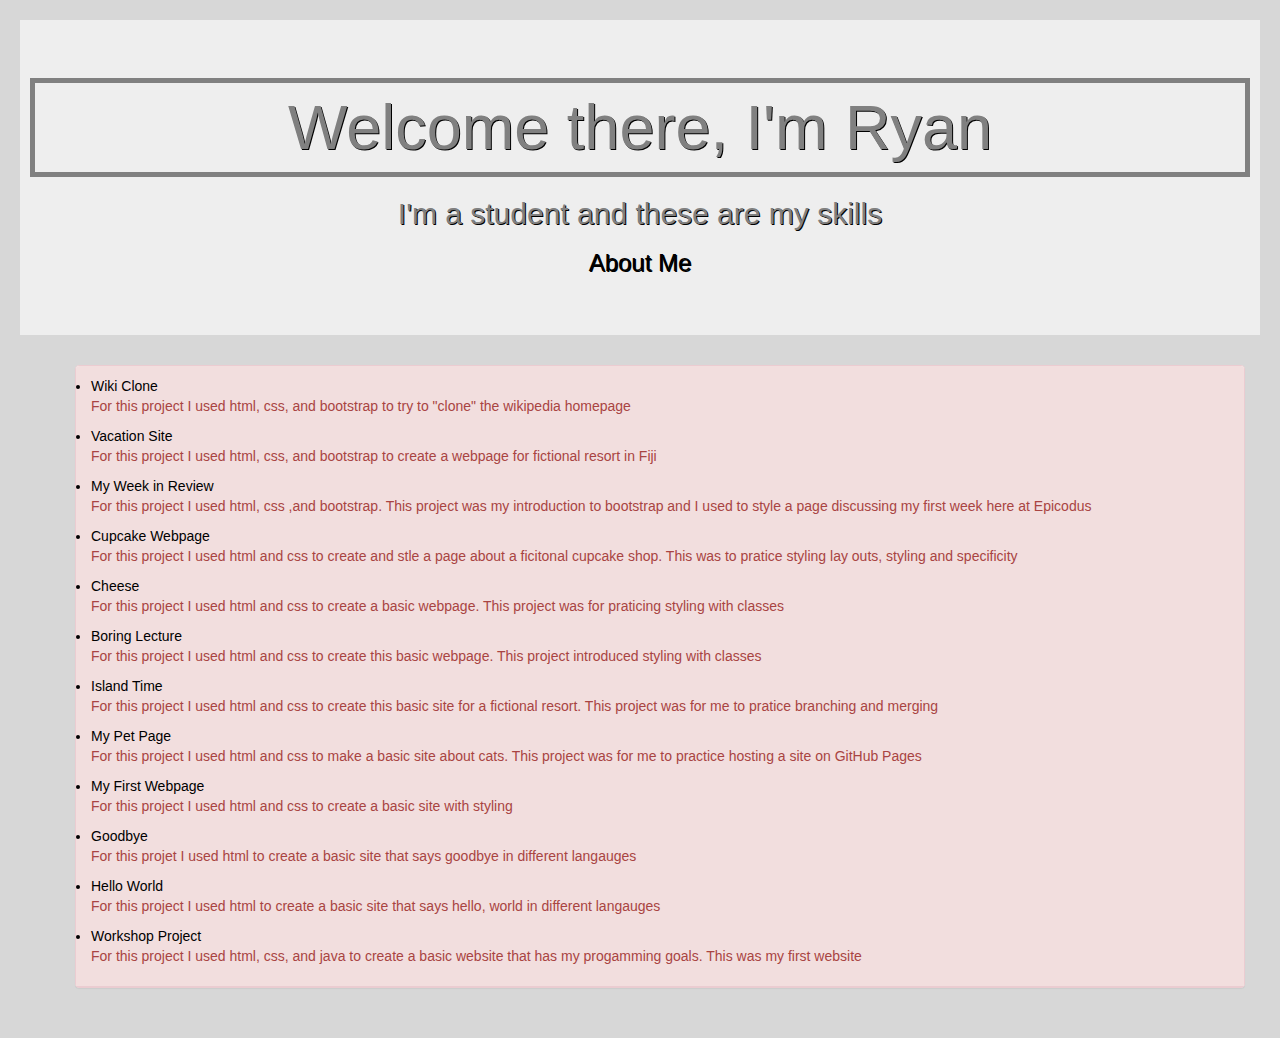
<file: index.html>
<!DOCTYPE html>
<html>
  <head>
    <meta charset="utf-8">
    <link href="css/bootstrap.css" rel="stylesheet"  type="text/css">
    <link href="css/styles.css" rel="stylesheet" type="text/css">
  </head>
  <body>
    <div class="all">
      <div class="jumbotron">
        <h1 class="banner" id="wel">Welcome there, I'm Ryan</h1>
        <h2 class="banner">I'm a student and these are my skills</h2>
        <a href="about.html"><h3 class="banner">About Me</h3>
      </div>
      <ul>
        <div class="container">
          <div class="row">
            <div class="panel panel-danger">
              <div class="panel-heading">
                <a href="https://github.com/TroutMaskReplica1/wiki"><li>Wiki Clone</li></a>
                  <p>For this project I used html, css, and bootstrap to try to "clone" the wikipedia homepage</p>
                <a href="https://github.com/TroutMaskReplica1/vacation"><li>Vacation Site</li></a>
                  <p>For this project I used html, css, and bootstrap to create a webpage for fictional resort in Fiji</p>
                <a href="https://github.com/TroutMaskReplica1/week-in-review"><li>My Week in Review</li></a>
                  <p>For this project I used html, css ,and bootstrap. This project was my introduction to bootstrap and I used to style a page discussing my first week here at Epicodus</p>
                <a href="https://github.com/TroutMaskReplica1/cupcake-site"><li>Cupcake Webpage</li></a>
                  <p>For this project I used html and css to create and stle a page about a ficitonal cupcake shop. This was to pratice styling lay outs, styling and specificity</p>
                <a href="https://github.com/TroutMaskReplica1/cheese"><li>Cheese</li></a>
                  <p>For this project I used html and css to create a basic webpage. This project was for praticing styling with classes</p>
                <a href="https://github.com/TroutMaskReplica1/boring-lecture"><li>Boring Lecture</li></a>
                  <p>For this project I used html and css to create this basic webpage. This project introduced styling with classes</p>
                <a href="https://github.com/TroutMaskReplica1/islandtime"><li>Island Time</li></a>
                  <p>For this project I used html and css to create this basic site for a fictional resort. This project was for me to pratice branching and merging</p>
                <a href="https://github.com/TroutMaskReplica1/space_cats"><li>My Pet Page</li></a>
                  <p>For this project I used html and css to make a basic site about cats. This project was for me to practice hosting a site on GitHub Pages</p>
                <a href="https://github.com/TroutMaskReplica1/my-first-webpage"><li>My First Webpage</li></a>
                  <p>For this project I used html and css to create a basic site with styling</p>
                <a href="https://github.com/TroutMaskReplica1/Goodbye.html"><li>Goodbye</li></a>
                  <p>For this projet I used html to create a basic site that says goodbye in different langauges</p>
                <a href="https://github.com/TroutMaskReplica1/hello-world"><li>Hello World</li></a>
                  <p>For this project I used html to create a basic site that says hello, world in different langauges</p>
                <a href="https://github.com/TroutMaskReplica1/Workshop_Project"><li>Workshop Project</li></a>
                  <p>For this project I used html, css, and java to create a basic website that has my progamming goals. This was my first website</p>
              </div>
            </div>
          </div>
        </div>
      </ul>
    </div>
  </body>
</html>
</file>
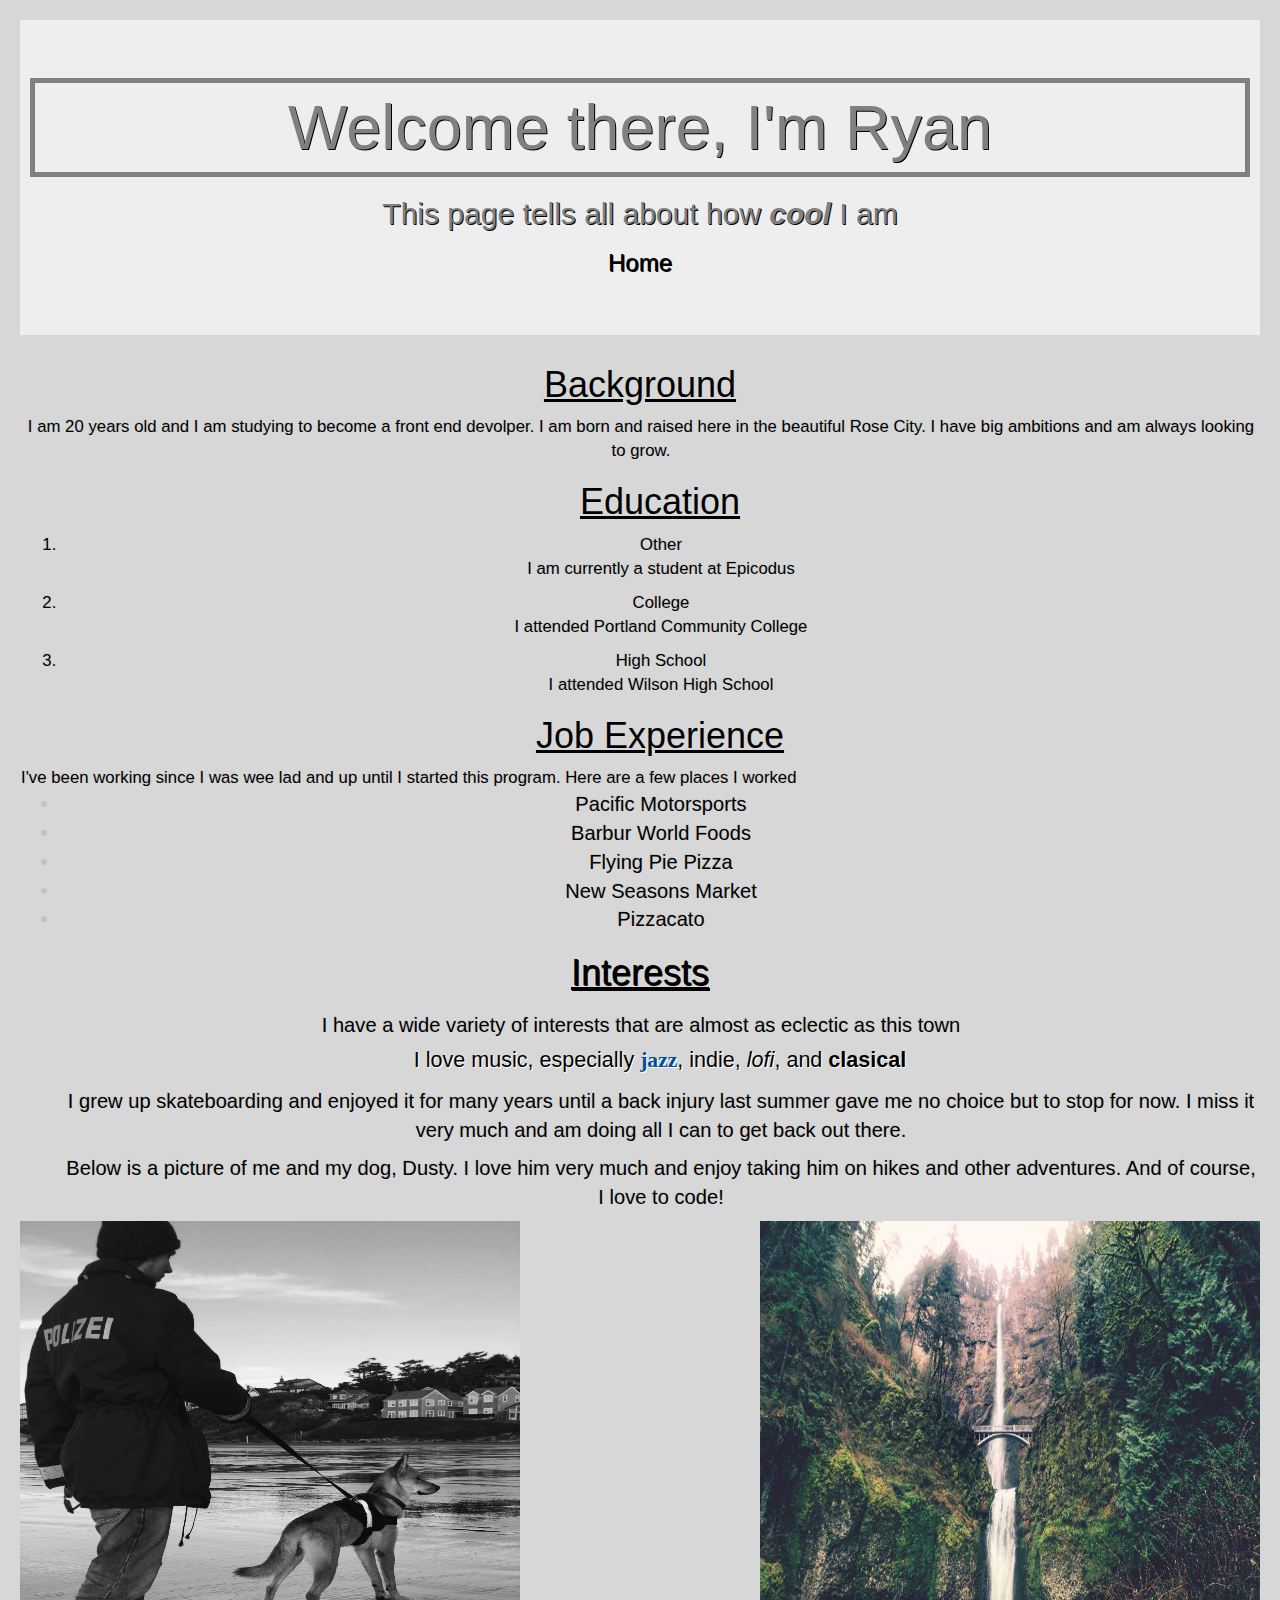
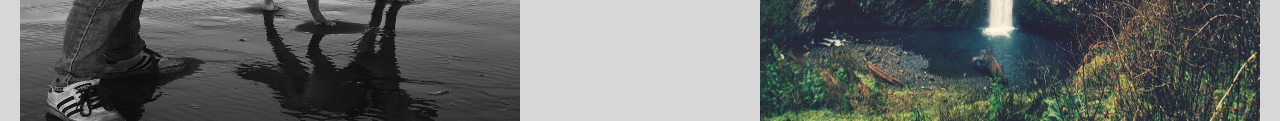
<file: about.html>
<!DOCTYPE html>
<html>
  <head>
    <meta charset="utf-8">
    <link href="css/bootstrap.css" rel="stylesheet"  type="text/css">
    <link href="css/styles.css" rel="stylesheet" type="text/css">
    <title></title>
  </head>
  <body>
    <div class="all">
      <div class="jumbotron">
        <h1 class="banner" id="lew">Welcome there, I'm Ryan</h1>
        <h2 class="banner">This page tells all about how <span><strong><em>cool</em></strong></span> I am</h2>
        <a href="index.html"><h3 class="banner">Home</h3></a>
      </div>
      <h1 class="bgd">Background</h1>
        <p class="des">I am 20 years old and I am studying to become a front end devolper. I am born and raised here in the beautiful Rose City. I have big ambitions and am always looking to grow.</p>
      <ol><h1 class="bgd">Education</h1></ol>
        <ol class="des">
          <li>Other</li>
            <p>I am currently a student at Epicodus</p>
          <li>College</li>
            <p>I attended Portland Community College</p>
          <li>High School</li>
            <p>I attended Wilson High School</p>
        </ol>
      <ul><h1 class="bgd">Job Experience</h1></ul>
        <ul.<h2 class="des">I've been working since I was wee lad and up until I started this program. Here are a few places I worked</h2></ul>
          <ul class="des">
            <li>Pacific Motorsports</li>
            <li>Barbur World Foods</li>
            <li>Flying Pie Pizza</li>
            <li>New Seasons Market</li>
            <li>Pizzacato</li>
          </ul>
        <p class="des"></p>
      <h1 class="bgd">Interests</h1>
      <h2 class="des">I have a wide variety of interests that are almost as eclectic as this town</h2>
        <ul class="des">
          <p class="music">I love music, especially <span id="jz">jazz</span>, indie, <em>lofi</em>, and <strong>clasical</strong></p>
          <p>I grew up skateboarding and enjoyed it for many years until a back injury last summer gave me no choice but to stop for now. I miss it very much and am doing all I can to get back out there.</p>
          <p>Below is a picture of me and my dog, Dusty. I love him very much and enjoy taking him on hikes and other adventures. And of  course, I love to code!</p>
        </ul>
      <img id="rd" src="img/ryan.jpg" alt="Ryan">
      <img id="mf"src="img/mult.jpg" alt="Waterfall">
    </div>
  </body>
</html>
</file>
<file: css/styles.css>
body {
  color: grey;
  background-color: rgba(0,0,0,0.1575)
}
.banner {
  text-align: center;
  text-shadow: 1px 1px black;
}
a:link {
  color: black;
}
a:visited{
  color: darkblue;
}
a:hover {
  color: blue;
}
.bgd {
  color: black;
  text-align: center;
  text-decoration: underline;
}
.des {
  color: rgba(0,0,0,0.09);
  text-shadow: 1px 1px black;
  text-align: center;
  font-size: 120%;
}
.music {
  color: black;
  text-align: center;
  font-size: 107%;
  text-shadow: 1px 1px white;
}
#jz {
  color: #004d99;
  font-family: cursive;
  font-weight: bold;
}
#rd {
  width: auto;
  height: auto;
  max-width: 500px;
  max-height: 500px;
  min-width: 500px;
  min-height: 500px;
  float: left;
}
#wel {
  width: auto;
  padding: 10px;
  border: 5px solid gray;
  margin: 10px;
}
#lew {
 width: auto;
 padding: 10px;
 border: 5px solid gray;
 margin: 10px;
}
#mf {
  float: right;
  max-width: 500px;
  max-height: 500px;
  min-height: 500px;
  min-width: 500px;
}
.all {
  padding: 20px;
}
</file>
